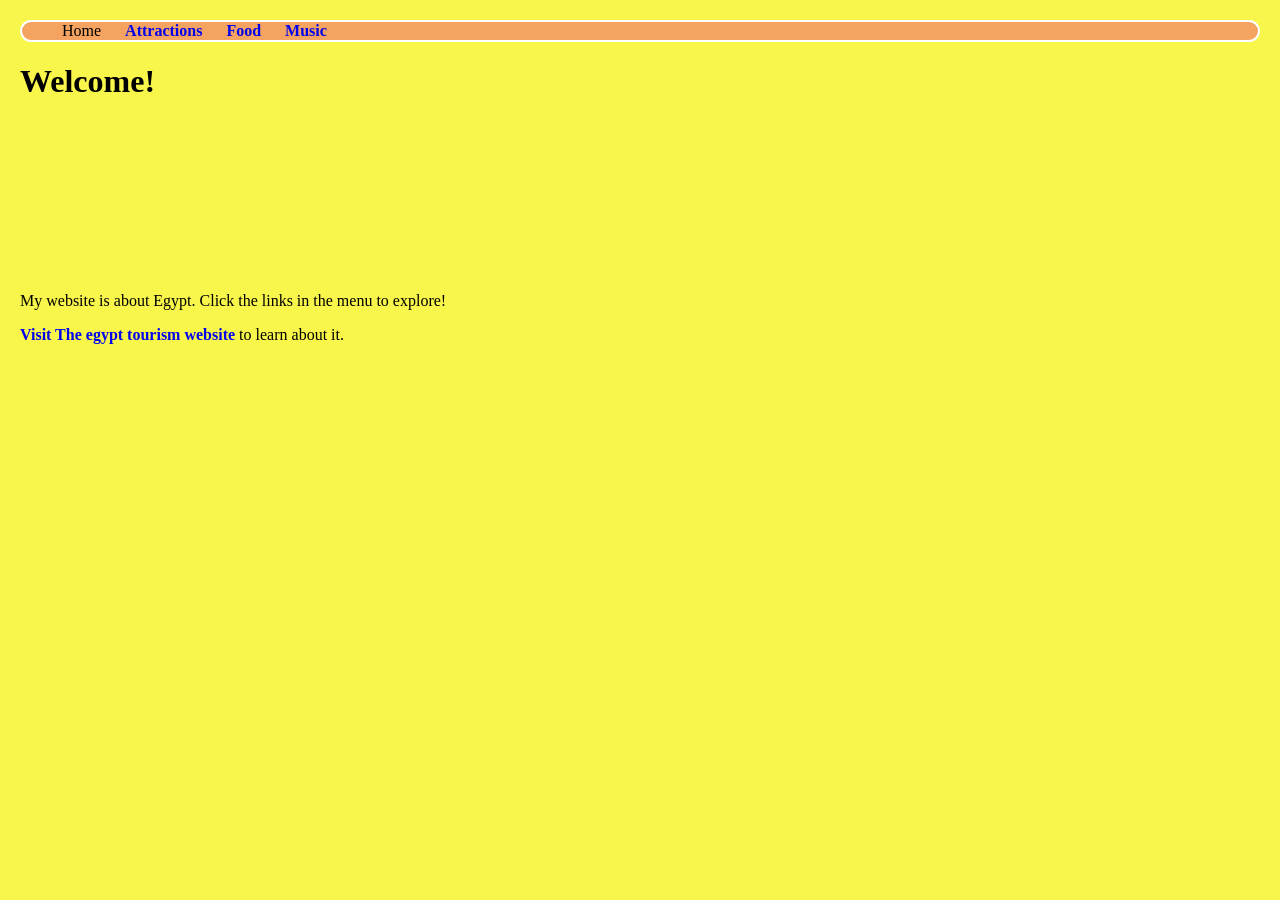
<file: index.html>
<!DOCTYPE html>
<html lang="en">
<head>
    <title>Document</title>
    <link rel="stylesheet" href="style.css">
</head>
<body>
    <header class="">
        <nav >
            <ul >
                <li>Home</li>
                <li><a href="attractions.html">Attractions</a></li>
                <li><a href="food.html">Food</a></li>
                <li><a href="music.html">Music</a></li>
            </ul>
        </nav>
    </header>

    <main>
        <h1 class="display-1">Welcome!</h1>
        <div> <iframe src="https://www.youtube.com/embed/8AgeNvHZ_ks?si=HNvud--Yvcq0MmBb"  frameborder="0" allowfullscreen></iframe></div>
        <p>My website is about Egypt. Click the links in the menu to explore!</p>

        <p>
            <a href="https://en.wikipedia.org/wiki/Egypt"> Visit The egypt tourism website</a> to learn about it.
        </p>
    </main>
</body>
</html>
</file>
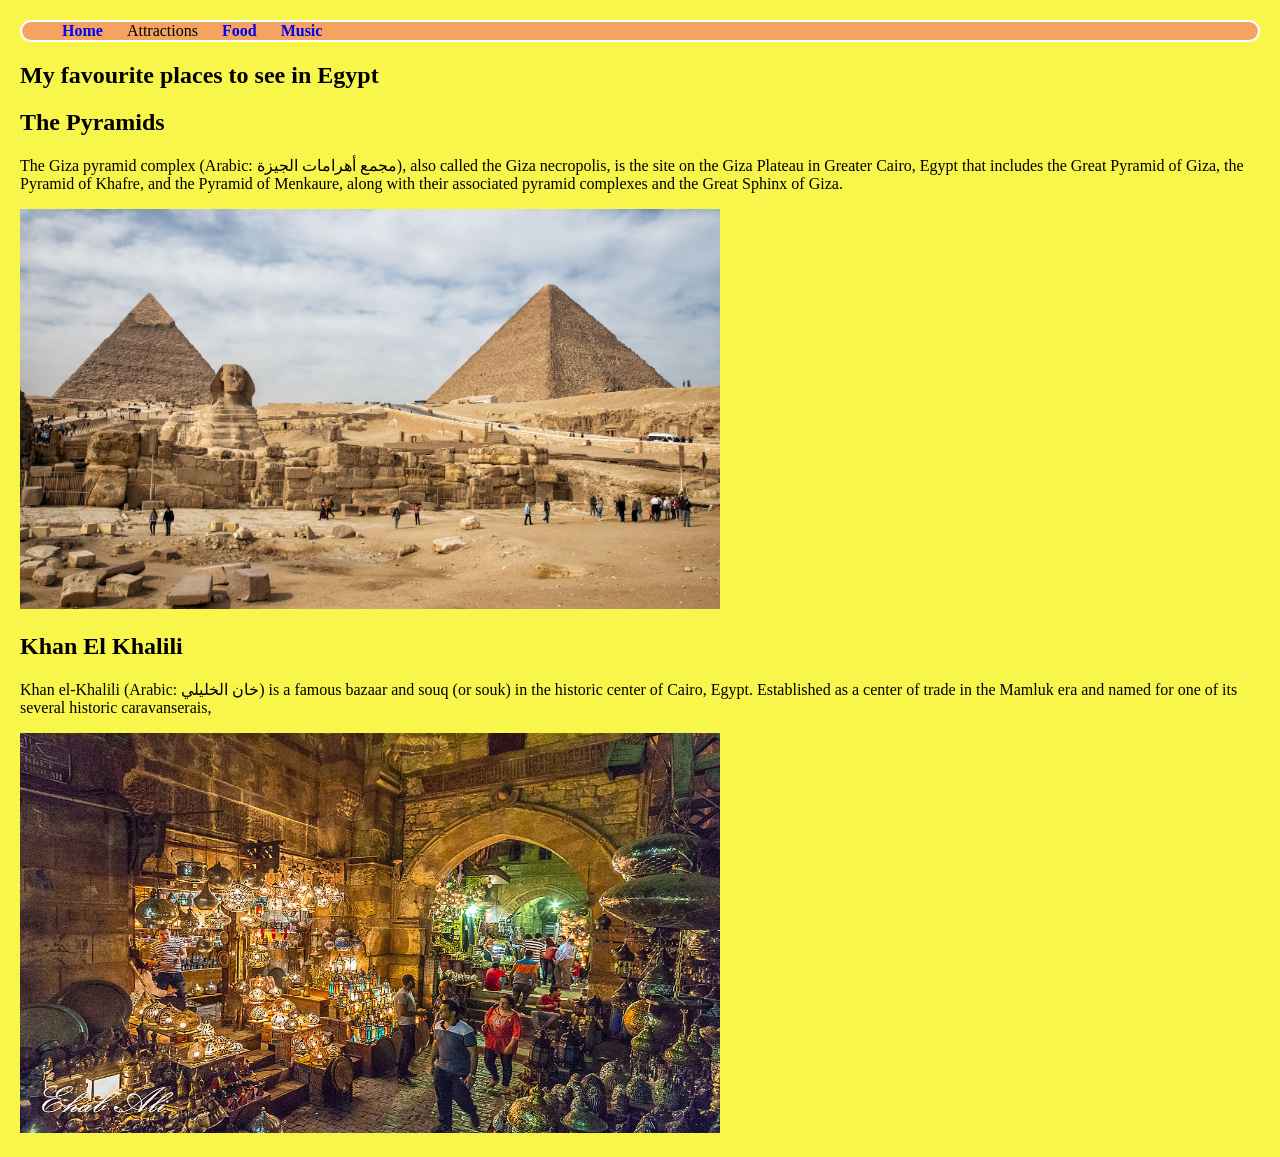
<file: attractions.html>
<!DOCTYPE html>
<html>
  <head>
    <title>Attractions in Egypt</title>
    <link rel="stylesheet" href="style.css" />
    <meta charset="utf-8" />
  </head>
  <body>
    <header>
      <nav>
        <ul>
          <li><a href="index.html">Home</a></li>
          <li>Attractions</li>
          <li><a href="food.html">Food</a></li>
          <li><a href="music.html">Music</a></li>
        </ul>
      </nav>
    </header>
    <main>
      <article class="purpleBackground">
        <h1>My favourite places to see in Egypt</h1>

        <section class="darkerBackground sectionSpacing">
          <h2>The Pyramids</h2>
          <p>
            The Giza pyramid complex (Arabic: مجمع أهرامات الجيزة), also called
            the Giza necropolis, is the site on the Giza Plateau in Greater
            Cairo, Egypt that includes the Great Pyramid of Giza, the Pyramid of
            Khafre, and the Pyramid of Menkaure, along with their associated
            pyramid complexes and the Great Sphinx of Giza.
          </p>
          <img src="./the pyramids.jpg" class="mediumPictures" width="700px" height="400px" />
        </section>

        <section class="darkerBackground sectionSpacing">
          <h2>Khan El Khalili</h2>
          <p>
            Khan el-Khalili (Arabic: خان الخليلي) is a famous bazaar and souq
            (or souk) in the historic center of Cairo, Egypt. Established as a
            center of trade in the Mamluk era and named for one of its several
            historic caravanserais,
          </p>
          <img src="./khankhalili.jpg" class="mediumPictures" width="700px" height="400px" />
        </section>
      </article>
    </main>
    <footer></footer>
  </body>
</html>
</file>
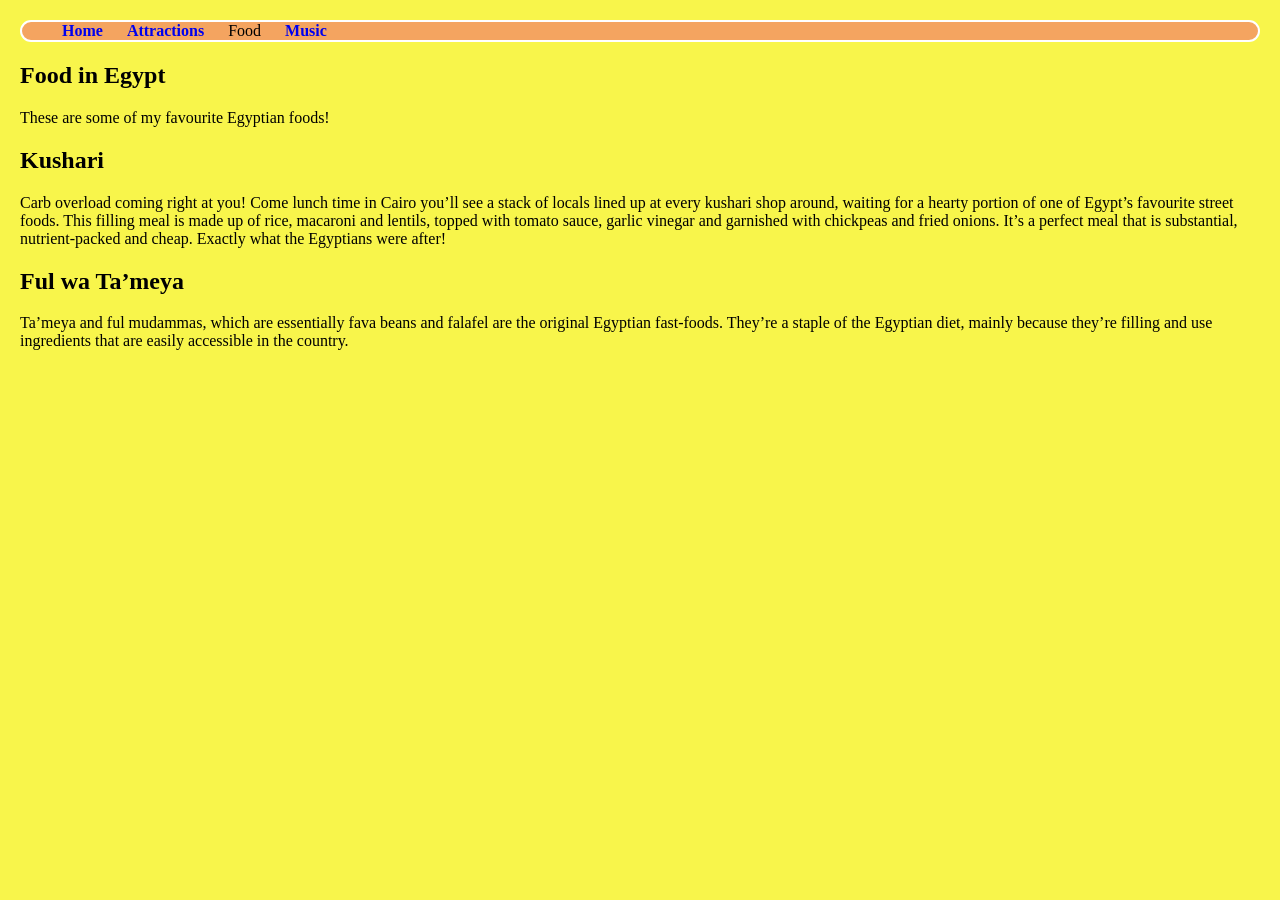
<file: food.html>
<!DOCTYPE html>
<html>
  <head>
    <title>Irish Food</title>
    <link rel="stylesheet" href="style.css" />
    <meta charset="utf-8" />
  </head>
  <body>
    <header>
      <nav>
        <ul>
          <li><a href="index.html">Home</a></li>
          <li><a href="attractions.html">Attractions</a></li>
          <li>Food</li>
          <li><a href="music.html">Music</a></li>
        </ul>
      </nav>
    </header>
    <main>
      <article>
        <h1>Food in Egypt</h1>
        <p>These are some of my favourite Egyptian foods!</p>

        <section class="yellowBackground sectionSpacing solidRoundBorders">
          <h2>Kushari</h2>
          <p>
            Carb overload coming right at you! Come lunch time in Cairo you’ll
            see a stack of locals lined up at every kushari shop around, waiting
            for a hearty portion of one of Egypt’s favourite street foods. This
            filling meal is made up of rice, macaroni and lentils, topped with
            tomato sauce, garlic vinegar and garnished with chickpeas and fried
            onions. It’s a perfect meal that is substantial, nutrient-packed and
            cheap. Exactly what the Egyptians were after!
          </p>
          
        </section>

        <section class="yellowBackground sectionSpacing solidRoundBorders">
          <h2>Ful wa Ta’meya</h2>
          <p>
            Ta’meya and ful mudammas, which are essentially fava beans and
            falafel are the original Egyptian fast-foods. They’re a staple of
            the Egyptian diet, mainly because they’re filling and use
            ingredients that are easily accessible in the country.
          </p>
          
        </section>
      </article>
    </main>
    <footer></footer>
  </body>
</html>
</file>
<file: style.css>
body{
    background-color: rgb(248, 245, 75);
    margin: 20px;
}

ul{
    background-color: sandybrown;
    border: 2px solid white;
    border-radius: 15px;
}

li{
    display: inline;
    padding-right: 20px;
    padding-top: 10px;
    padding-bottom: 10px;
}
a{
    text-decoration: none;
    font-weight: bold;
}

table,th,td{
    border:1px solid honeydew;
    border-collapse: collapse;
}

th,td{
    padding: 20px;
}

th{
    color: purple;
    background-color: sandybrown;
}

tr{
    background-color: palegoldenrod;
}
</file>
